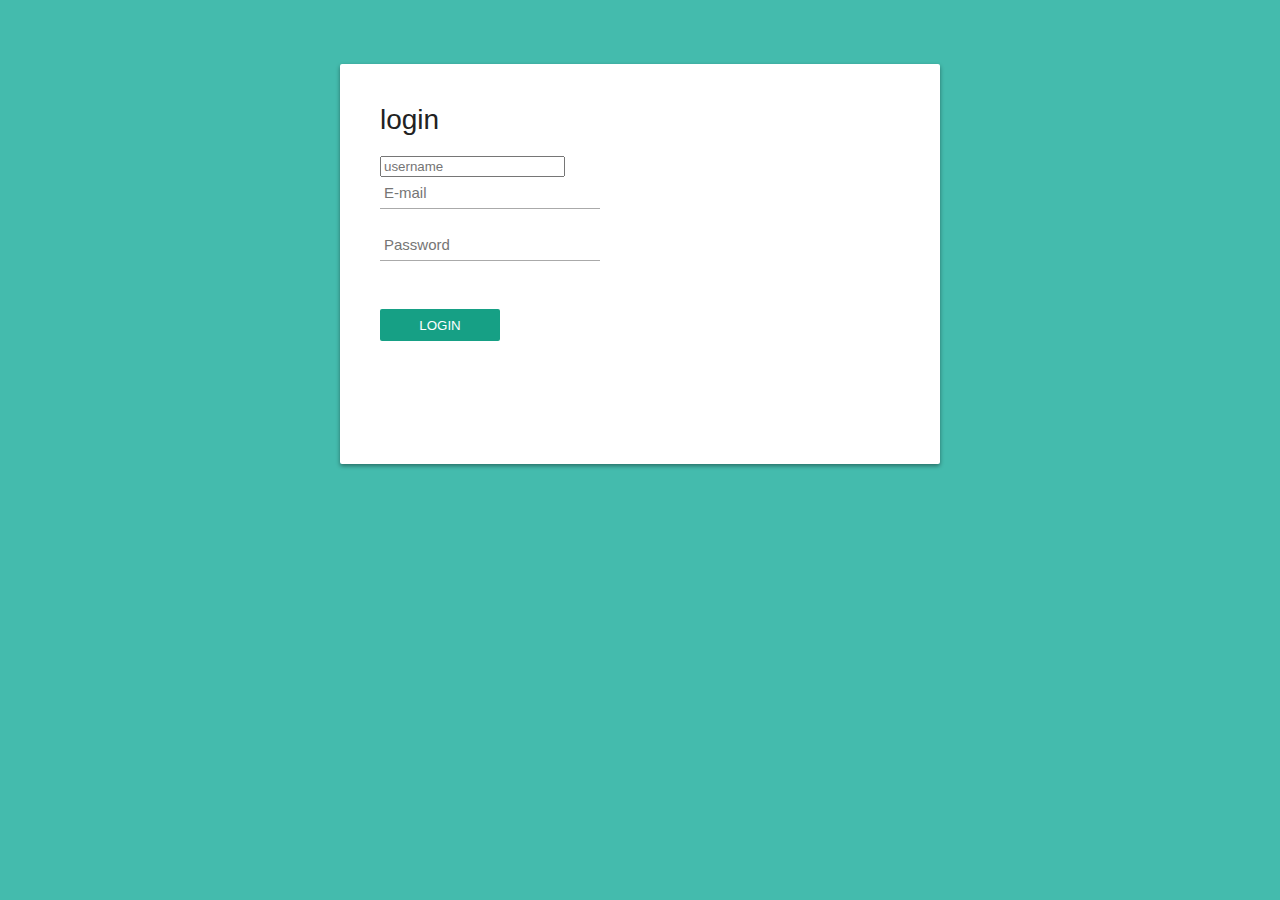
<file: index.html>
<html>
<head>
<title> Firebase Authentication</title>

<style>



    /*@import url(https://fonts.googleapis.com/css?family=Roboto:400,300,500);*/
*:focus {
  outline: none;
}

body {
  margin: 0;
  padding: 0;
  background:#44BBAD;
  font-size: 16px;
  color: #222;
  font-family: 'Roboto', sans-serif;
  font-weight: 300;
}

#login-box {
  position: relative;
  margin: 5% auto;
  width: 600px;
  height: 400px;
  background: #FFF;
  border-radius: 2px;
  box-shadow: 0 2px 4px rgba(0, 0, 0, 0.4);
}

.left {
  position: absolute;
  top: 0;
  left: 0;
  box-sizing: border-box;
  padding: 40px;
  width: 300px;
  height: 400px;
}

h1 {
  margin: 0 0 20px 0;
  font-weight: 300;
  font-size: 28px;
}

input[type="text"],
input[type="password"] {
  display: block;
  box-sizing: border-box;
  margin-bottom: 20px;
  padding: 4px;
  width: 220px;
  height: 32px;
  border: none;
  border-bottom: 1px solid #AAA;
  font-family: 'Roboto', sans-serif;
  font-weight: 400;
  font-size: 15px;
  transition: 0.2s ease;
}

input[type="text"]:focus,
input[type="password"]:focus {
  border-bottom: 2px solid #16a085;
  color: #16a085;
  transition: 0.2s ease;
}

input[type="submit"] {
  margin-top: 28px;
  width: 120px;
  height: 32px;
  background: #16a085;
  border: none;
  border-radius: 2px;
  color: #FFF;
  font-family: 'Roboto', sans-serif;
  font-weight: 500;
  text-transform: uppercase;
  transition: 0.1s ease;
  cursor: pointer;
}

input[type="submit"]:hover,
input[type="submit"]:focus {
  opacity: 0.8;
  box-shadow: 0 2px 4px rgba(0, 0, 0, 0.4);
  transition: 0.1s ease;
}

input[type="submit"]:active {
  opacity: 1;
  box-shadow: 0 1px 2px rgba(0, 0, 0, 0.4);
  transition: 0.1s ease;
}



</style>

</head>


<body>
  
<div id="login-box">
  <div class="left">
    <h1 id='status'>login</h1>
    <input type="" id="username" name="username" placeholder="username" />
    <input type="text" id="email" name="email" placeholder="E-mail" />
    <input type="password" id="password" name="password" placeholder="Password" />
    
    <input type="submit" id='login' name="login" value="Login" />

  </div> 
</div>

</body>

<script type="module">
  // Import the functions you need from the SDKs you need
  import { initializeApp } from "https://www.gstatic.com/firebasejs/9.20.0/firebase-app.js";
  import { getDatabase, set, ref, update } from "https://www.gstatic.com/firebasejs/9.20.0/firebase-database.js";
  import { getAuth, createUserWithEmailAndPassword, signInWithEmailAndPassword, onAuthStateChanged, signOut } from "https://www.gstatic.com/firebasejs/9.20.0/firebase-auth.js";
  // TODO: Add SDKs for Firebase products that you want to use
  // https://firebase.google.com/docs/web/setup#available-libraries

  // Your web app's Firebase configuration
  const firebaseConfig = {
    apiKey: "AIzaSyCOAlwpuH9mAX3Gvp3XwgOSbjUP-mkVWSg",
    authDomain: "cow-disease-predictor.firebaseapp.com",
    projectId: "cow-disease-predictor",
    storageBucket: "cow-disease-predictor.appspot.com",
    messagingSenderId: "752940994207",
    appId: "1:752940994207:web:9c6e45365b66d94823dcaa"
  };

  // Initialize Firebase
  const app = initializeApp(firebaseConfig);
  const database = getDatabase(app);
  const auth = getAuth();
  const login = document.getElementById('login');

login.addEventListener('click',(e) => {

  var email = document.getElementById('email').value;
  var password = document.getElementById('password').value;
  var username = document.getElementById('username').value;

  createUserWithEmailAndPassword(auth, email, password)
    .then((userCredential) => {
     // Signed in 
      const user = userCredential.user;
      

      set(ref(database, 'users/' + user.uid),{
          username: username,
          email: email
      })

      alert('user created!');
      // ...
    })
    .catch((error) => {
      const errorCode = error.code;
      const errorMessage = error.message;

      alert(errorMessage);
    // ..
    });

});

 login.addEventListener('click',(e)=>{
   var email = document.getElementById('email').value;
   var password = document.getElementById('password').value;

      signInWithEmailAndPassword(auth, email, password)
      .then((userCredential) => {
        // Signed in 
        const user = userCredential.user;

        set(ref(database, 'users/' + user.uid),{
            username: username,
            email: email
        

        const dt = new Date();
         update(ref(database, 'users/' + user.uid),{
          last_login: dt,
        })

         alert('User loged in!');
        // ...
      })
      .catch((error) => {
        const errorCode = error.code;
        const errorMessage = error.message;

        alert(errorMessage);
  });

 });

const user = auth.currentUser;
onAuthStateChanged(auth, (user) => {
  if (user) {
    // User is signed in, see docs for a list of available properties
    // https://firebase.google.com/docs/reference/js/firebase.User
    const uid = user.uid;
    //bla bla bla
    // ...
  } else {
    // User is signed out
    // ...
    //bla bla bla
  }
});

logout.addEventListener('click',(e)=>{

   signOut(auth).then(() => {
     // Sign-out successful.
     alert('user loged out');
   }).catch((error) => {
     // An error happened.
     const errorCode = error.code;
     const errorMessage = error.message;

        alert(errorMessage);
   });

});

</script>

</html>
</file>
